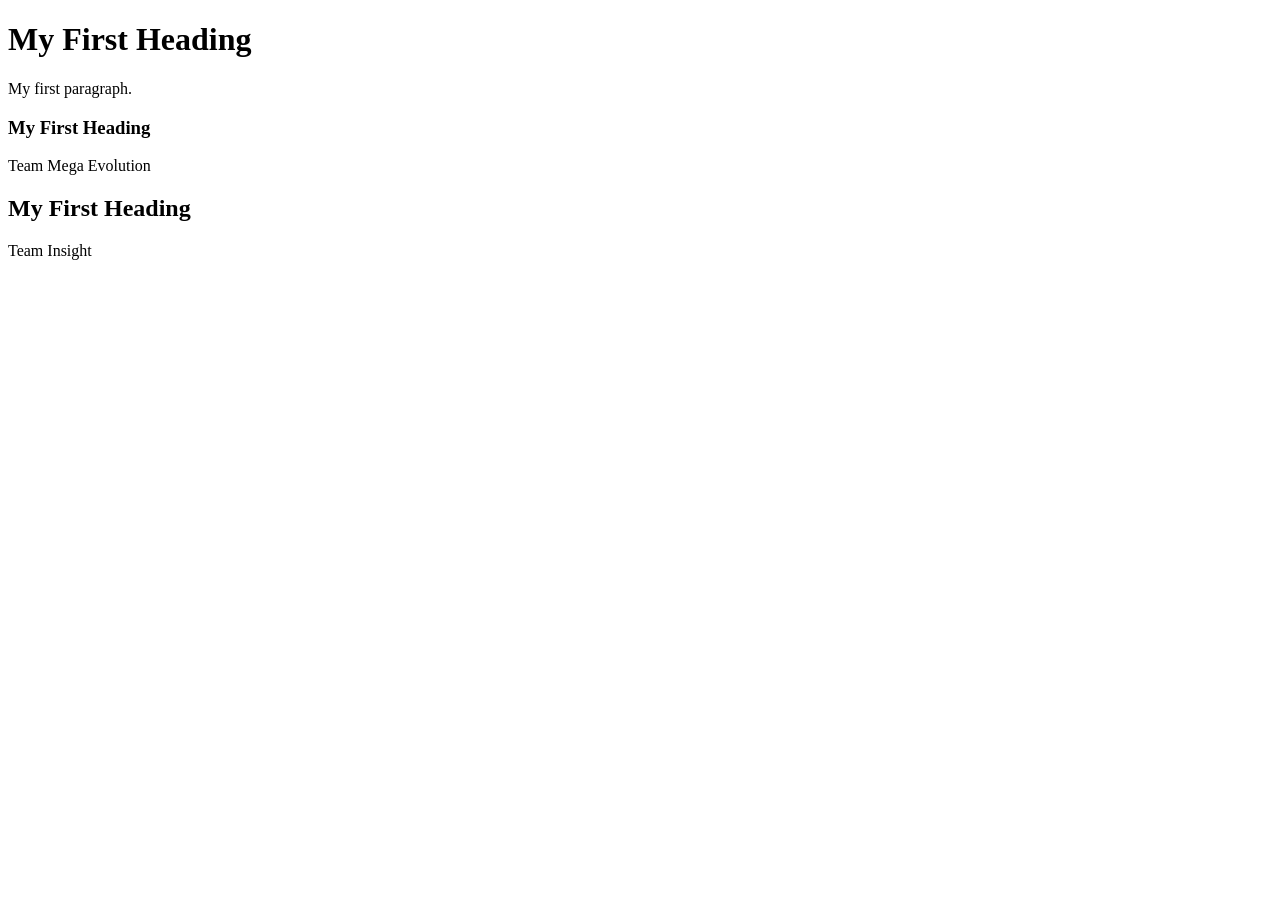
<file: Practice Lab/index.html>
<!DOCTYPE html>
<html>
<head>
<title>King </title>
</head>
<body>

<h1>My First Heading</h1>
<p>My first paragraph.</p>

<h3>My First Heading</h3>
<p>Team Mega Evolution</p>

<h2>My First Heading</h2>
<p>Team Insight</p>



</body>
</html>
</file>
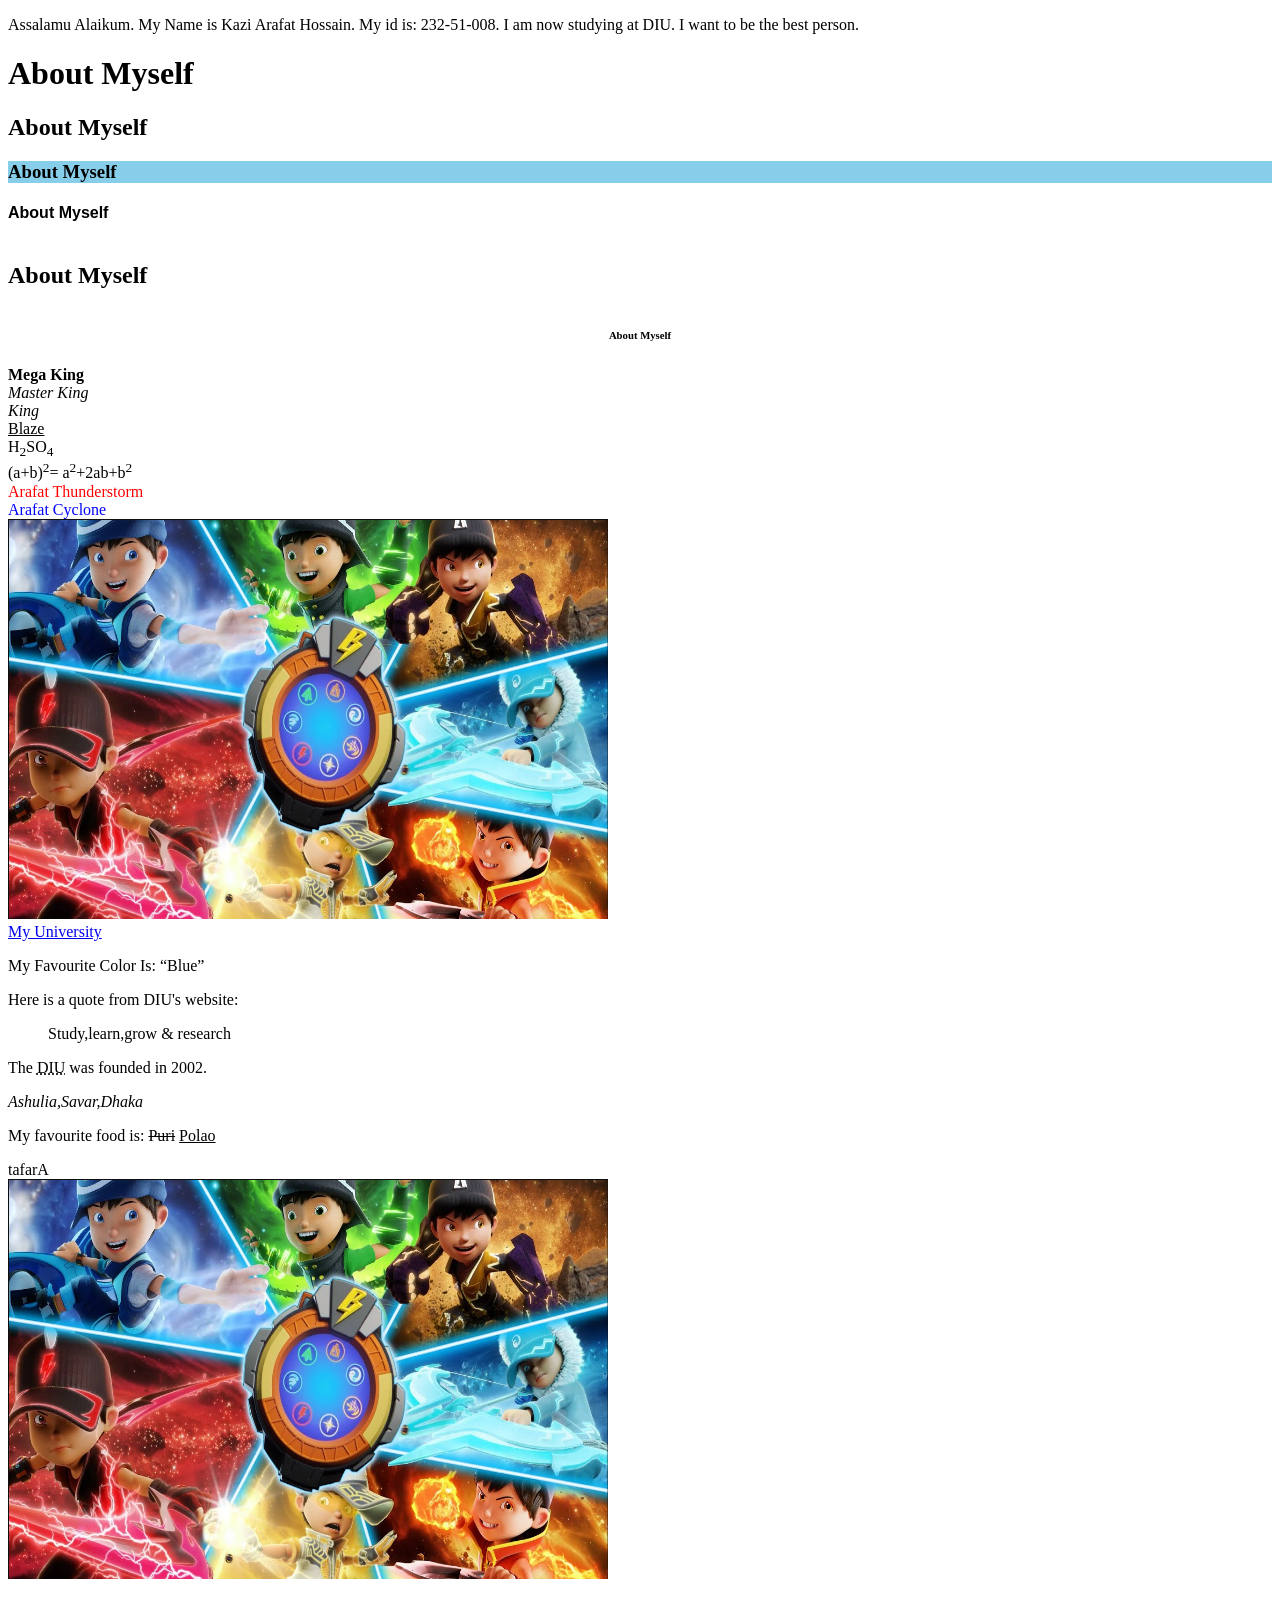
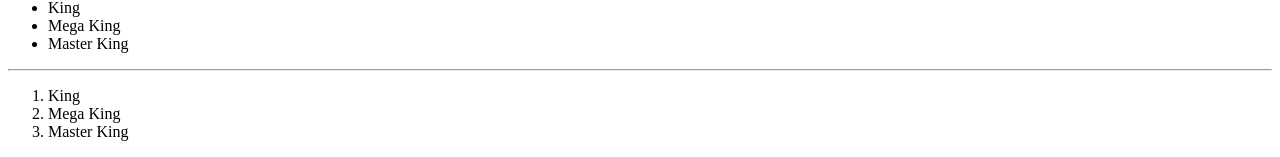
<file: Practice Lab/Lab_2.html>
<!DOCTYPE html>
<html lang="en">
<head>
    <meta charset="UTF-8">
    <meta name="viewport" content="width=device-width, initial-scale=1.0">
    <title>My First Webpage</title>
</head>
<body>
  <!--Paragraph Tag-->
    <p>Assalamu Alaikum. My Name is Kazi Arafat Hossain. My id is: 232-51-008. I am now studying at DIU.
        I want to be the best person.
    </p>
  <!--Heading Tag-->
    <h1>About Myself</h1>
    <h2>About Myself</h2>
  <!--Heading with Style Tag-->
    <h3 style="background-color:skyblue;">About Myself</h3>
    <h4 style="font-family: Arial, Helvetica, sans-serif;">About Myself</h4>
    <h5 style="font-size: x-large;">About Myself</h5>
  <!--Heading with Center Tag-->
    <h6 style="text-align: center;">About Myself</h6>
  <!--Paragragh with different Tags-->
  <!--Bold & Line Break Tags-->
    <p><b>Mega King</b><br>
  <!--Italic Tag-->
        <i>Master King</i>
        <br>
  <!--Emphasize Tag-->
        <em>King</em>
        <br>
  <!--Underline Tag-->
        <u>Blaze</u>
        <br>
  <!--Subscript Tag-->
        H<sub>2</sub>SO<sub>4</sub>
        <br>
  <!--Superscript Tag-->
        (a+b)<sup>2</sup>= a<sup>2</sup>+2ab+b<sup>2</sup>
        <br>
  <!--Span & Style Tag-->
        <span style="color:red;">Arafat Thunderstorm</span>
        <br>
        <span style="color:blue;">Arafat Cyclone</span>
        <br>
  <!--Image Tag-->
        <img src="Assets/ScreenShot_20250521104356.png" alt="Best 7 Elements" height="400" width="600">
        <br>
  <!--Link Tag-->
        <a href="https://daffodilvarsity.edu.bd/" target="_blank">My University</a>
        <br>
    </p>
  <!--Quotation Tag-->
  <p>My Favourite Color Is: <q>Blue</q></p>
  <!--Blockquote & Cite Tag-->
    <p>Here is a quote from DIU's website:</p>
<blockquote cite="https://daffodilvarsity.edu.bd/noticeboard">
Study,learn,grow & research
</blockquote>
<!--Abbreviation Tag-->
<p>The <abbr title="Daffodil International University">DIU</abbr> was founded in 2002.</p>
<!--Address Tag-->
<p><address>Ashulia,Savar,Dhaka</address></p>
<!--Delete & Insert Tag-->
<p>My favourite food is: <del>Puri</del> <ins>Polao</ins></p>
<!--Bi-Directional Override Tag-->
<bdo dir="rtl">Arafat</bdo> <br>
<!--Image & Link Tag-->
<a href="https://boboiboy.fandom.com/wiki/Elemental_Forms" target="_blank"><img src="Assets/ScreenShot_20250521104356.png" alt="Best 7 Elements" height="400" width="600"></a>
<br>
<!--Unordered List Tag-->
<ul>
  <li>King</li>
  <li>Mega King</li>
  <li>Master King</li>
</ul>
<hr> <!--Horizontal Line Tag-->
<!--Ordered List Tag-->
<ol>
  <li>King</li>
  <li>Mega King</li>
  <li>Master King</li>
</ol>
</body>
</html>
</file>
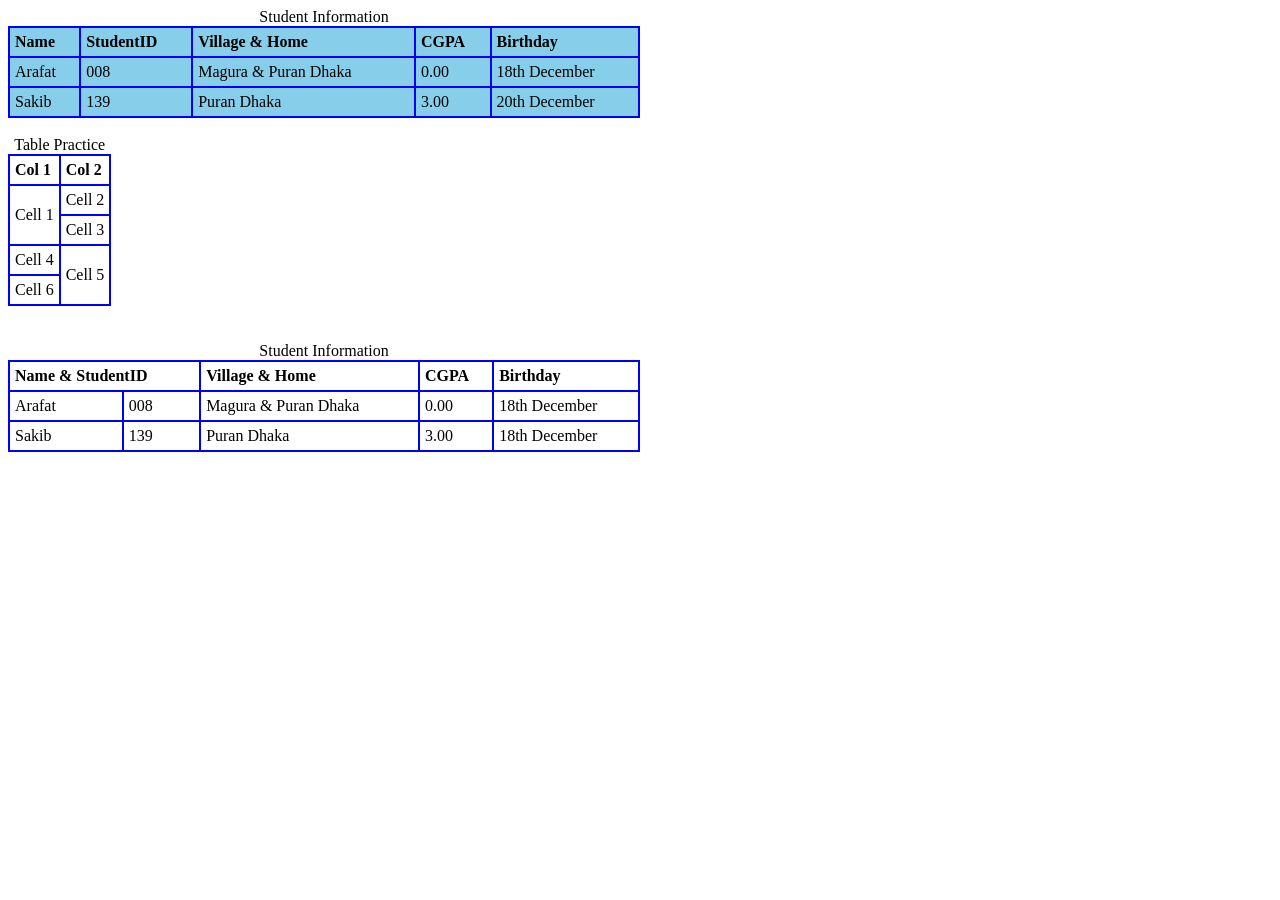
<file: Practice Lab/Lab_3.html>
<!DOCTYPE html>
<html lang="en">
<head>
    <meta charset="UTF-8">
    <meta name="viewport" content="width=device-width, initial-scale=1.0">
    <title>Table Practice</title>
<!--Table Styling-->
<style>
    table, th, td {
  border: 2px solid blue;
  border-collapse: collapse;
  text-align: left;
  padding: 5px;
  border-style: solid;
}
</style>
</head>
<body>
    <!--Table Create-->
    <table style="width: 50%;">
        <colgroup>
    <col span="5" style="background-color: skyblue">
        </colgroup>
        <caption>Student Information</caption>
        <tr>
            <th>Name</th>
            <th>StudentID</th>
            <th>Village & Home</th>
            <th>CGPA</th>
            <th>Birthday</th>
        </tr>
        <tr>
            <td>Arafat</td>
            <td>008</td>
            <td>Magura & Puran Dhaka</td>
            <td>0.00</td>
            <td>18th December</td>
        </tr>
        <tr>
            <td>Sakib</td>
            <td>139</td>
            <td>Puran Dhaka</td>
            <td>3.00</td>
            <td>20th December</td>
        </tr>
    </table>
    <br>
    <!--Task: Write the codes for the given table-->
    <table>
        <caption>Table Practice</caption>
        <tr>
            <th>Col 1</th>
            <th>Col 2</th>
        </tr>
        <tr>
            <td rowspan="2">Cell 1</td>
            <td>Cell 2</td>
        </tr>
        <tr>
            <td>Cell 3</td>
        </tr>
        <tr>
            <td>Cell 4</td>
            <td rowspan="2">Cell 5</td>
        </tr>
        <tr>
            <td>Cell 6</td>
        </tr>
    </table>
    <br>
    <!--Test rowspan & colspan in table-->
    <br>
    <table style="width: 50%;">
        <caption>Student Information</caption>
        <tr>
            <th colspan="2">Name & StudentID</th>
            <th>Village & Home</th>
            <th>CGPA</th>
            <th>Birthday</th>
        </tr>
        <tr>
            <td>Arafat</td>
            <td>008</td>
            <td>Magura & Puran Dhaka</td>
            <td>0.00</td>
            <td>18th December</td>
        </tr>
        <tr>
            <td>Sakib</td>
            <td>139</td>
            <td>Puran Dhaka</td>
            <td>3.00</td>
            <td>18th December</td>
        </tr>
    </table>
    <br>
</body>
</html>
</file>
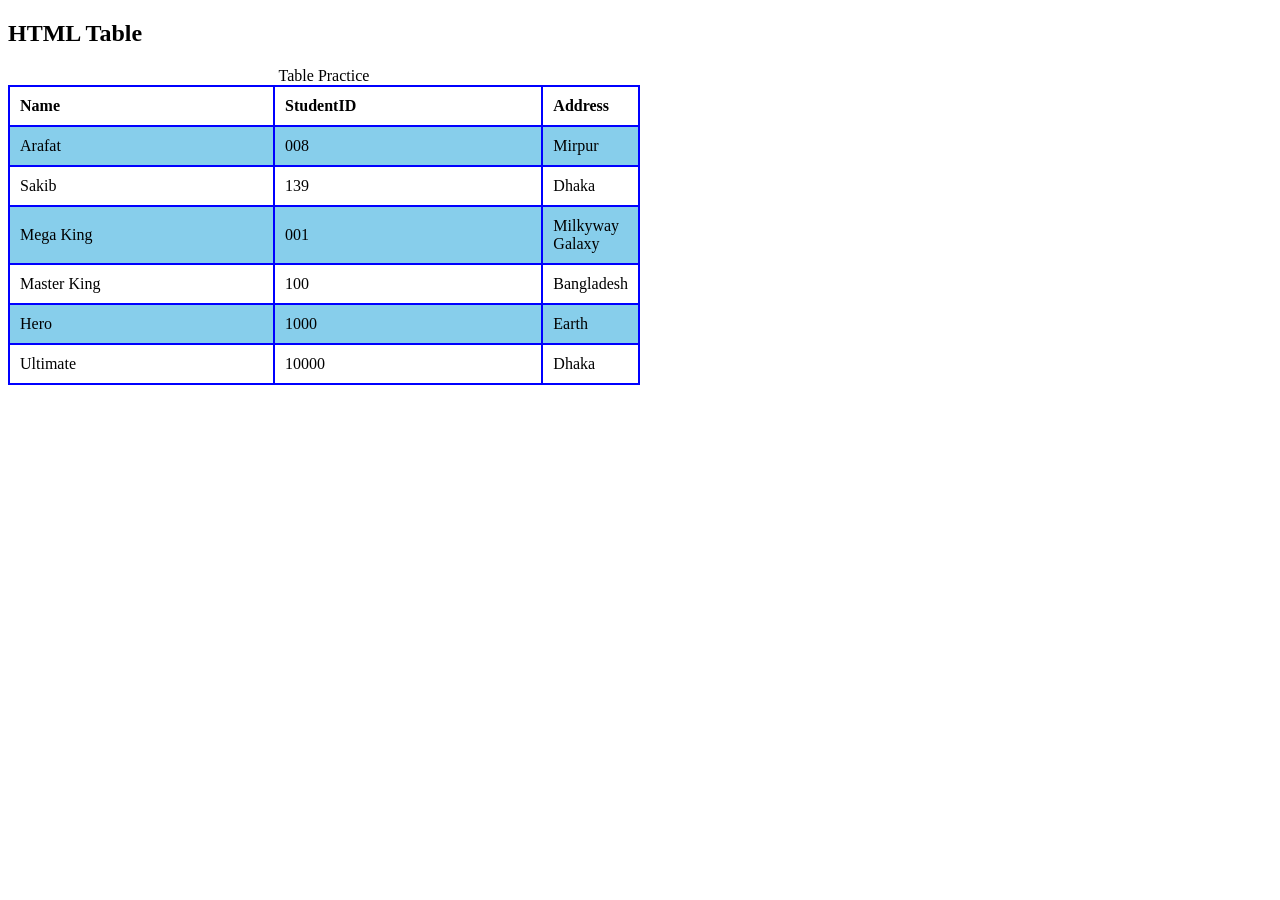
<file: Practice Lab/Lab_4.html>
<!DOCTYPE html>
<html lang="en">
<head>
    <meta charset="UTF-8">
    <meta name="viewport" content="width=device-width, initial-scale=1.0">
    <title>HTML Practice</title>
<style>
    table, th, td {
  border: 2px solid blue;
  border-collapse: collapse;
  width: 50%;
  text-align: left;
  padding: 10px;
  border-style: solid;
}
tr:nth-child(even) {
  background-color: skyblue;
}
</style>
</head>
<body>
    <h2>HTML Table</h2>
    <table>
        <caption>Table Practice</caption>
  <tr>
    <th>Name</th>
    <th>StudentID</th>
    <th>Address</th>
  </tr>
  <tr>
    <td>Arafat</td>
    <td>008</td>
    <td>Mirpur</td>
  </tr>
  <tr>
    <td>Sakib</td>
    <td>139</td>
    <td>Dhaka</td>
  </tr>
    <tr>
    <td>Mega King</td>
    <td>001</td>
    <td>Milkyway Galaxy</td>
  </tr>
  <tr>
    <td>Master King</td>
    <td>100</td>
    <td>Bangladesh</td>
  </tr>
    <tr>
    <td>Hero</td>
    <td>1000</td>
    <td>Earth</td>
  </tr>
  <tr>
    <td>Ultimate</td>
    <td>10000</td>
    <td>Dhaka</td>
  </tr>
</table>
</body>
</html>
</file>
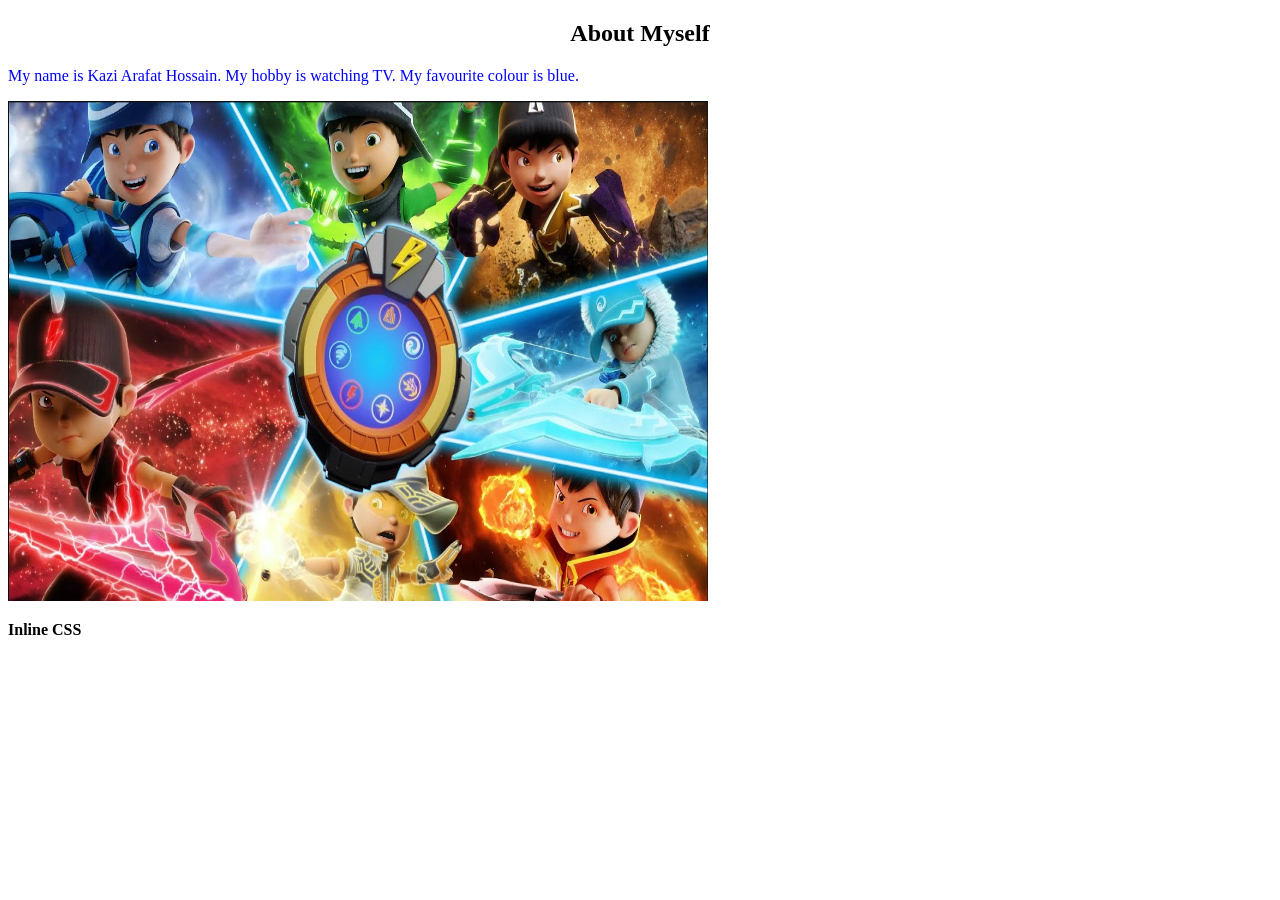
<file: Practice Lab/Lab_4_Task1.html>
<!DOCTYPE html>
<html lang="en">
<head>
    <meta charset="UTF-8">
    <meta name="viewport" content="width=device-width, initial-scale=1.0">
    <title>CSS Practice1</title>
</head>
<body>
    <h2 style="text-align: center;">About Myself</h2>
    <p style="color: blue;">My name is Kazi Arafat Hossain. My hobby is watching TV. My favourite colour is blue.</p>
    <img src="Assets/ScreenShot_20250521104356.png" alt="Best 7 Elements" height="500" width="700">
    <p><b>Inline CSS</b></p>
</body>
</html>
</file>
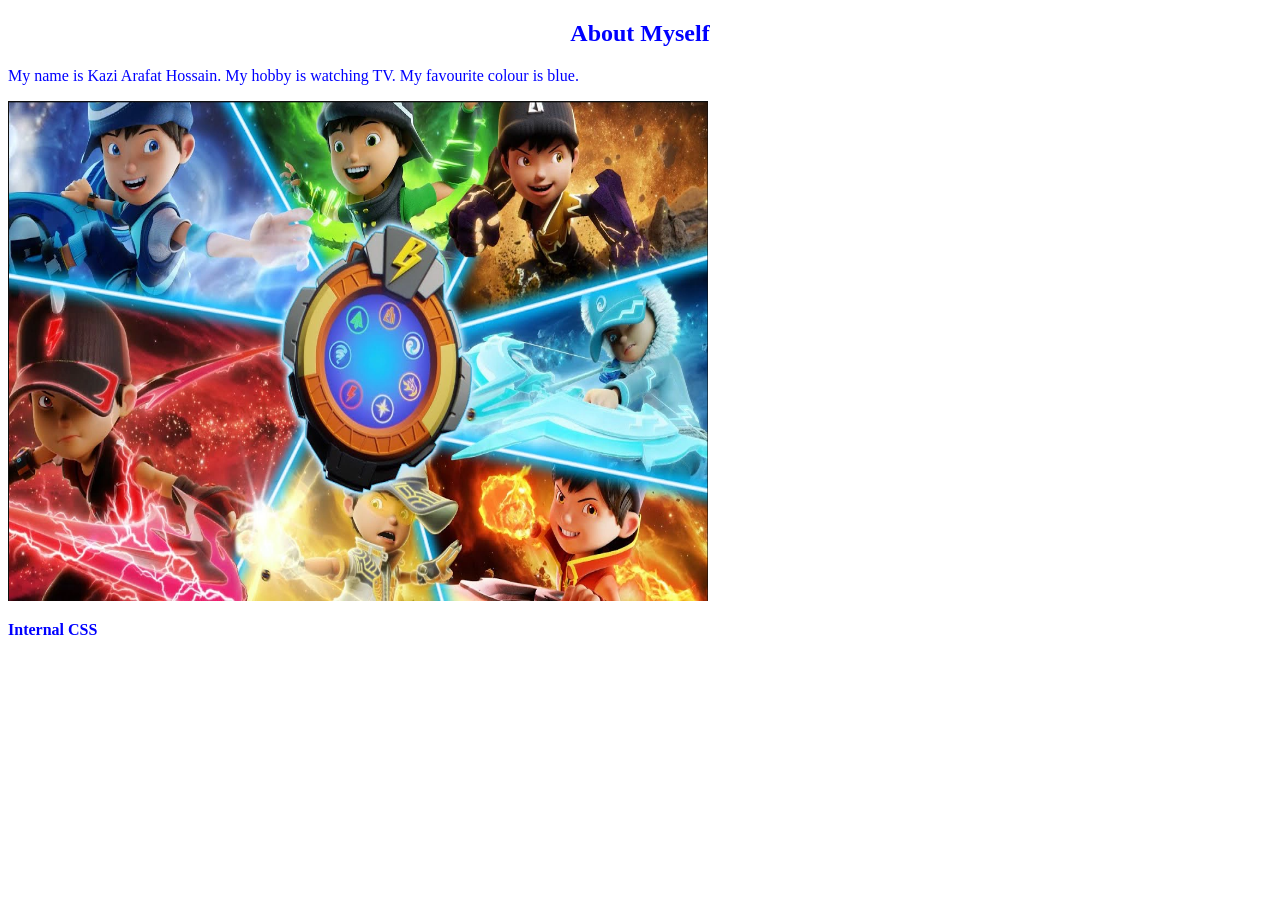
<file: Practice Lab/Lab_4_task2.html>
<!DOCTYPE html>
<html lang="en">
<head>
    <meta charset="UTF-8">
    <meta name="viewport" content="width=device-width, initial-scale=1.0">
    <title>CSS Practice2</title>
<style>
    h2{
        text-align: center;
        color: blue;
    }
    p{
        color: blue;
    }
</style>
</head>

<body>
    <h2>About Myself</h2>
    <p>My name is Kazi Arafat Hossain. My hobby is watching TV. My favourite colour is blue.</p>
    <img src="Assets/ScreenShot_20250521104356.png" alt="Best 7 Elements" height="500" width="700">
    <p><b>Internal CSS</b></p>
</body>
</html>
</file>
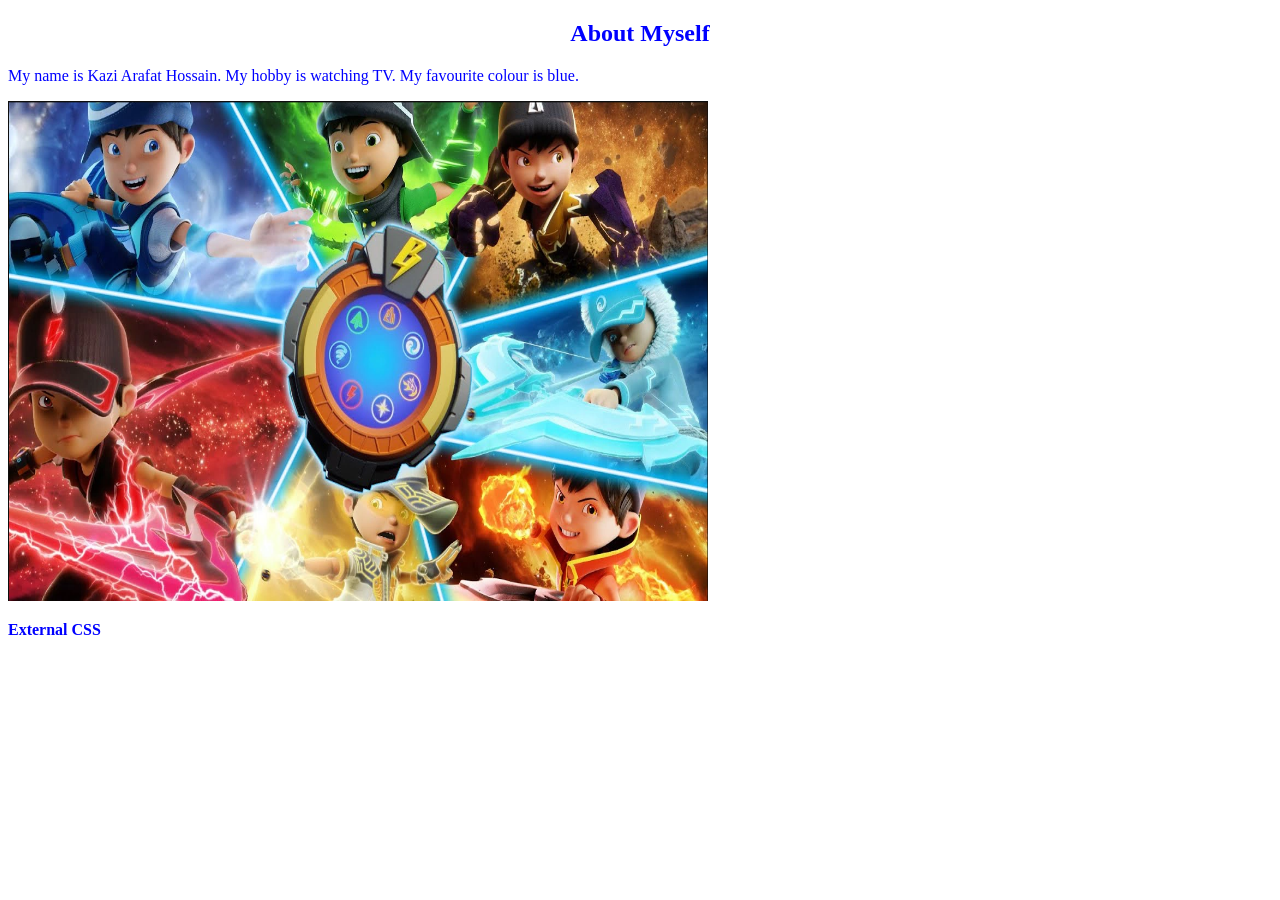
<file: Practice Lab/Lab_4_task3.html>
<!DOCTYPE html>
<html lang="en">
<head>
    <meta charset="UTF-8">
    <meta name="viewport" content="width=device-width, initial-scale=1.0">
    <link rel="stylesheet" href="styles.css">
    <title>CSS Practice3</title>
</head>
<body>
    <h2>About Myself</h2>
    <p>My name is Kazi Arafat Hossain. My hobby is watching TV. My favourite colour is blue.</p>
    <img src="Assets/ScreenShot_20250521104356.png" alt="Best 7 Elements" height="500" width="700">
    <p><b>External CSS</b></p>
</body>
</html>
</file>
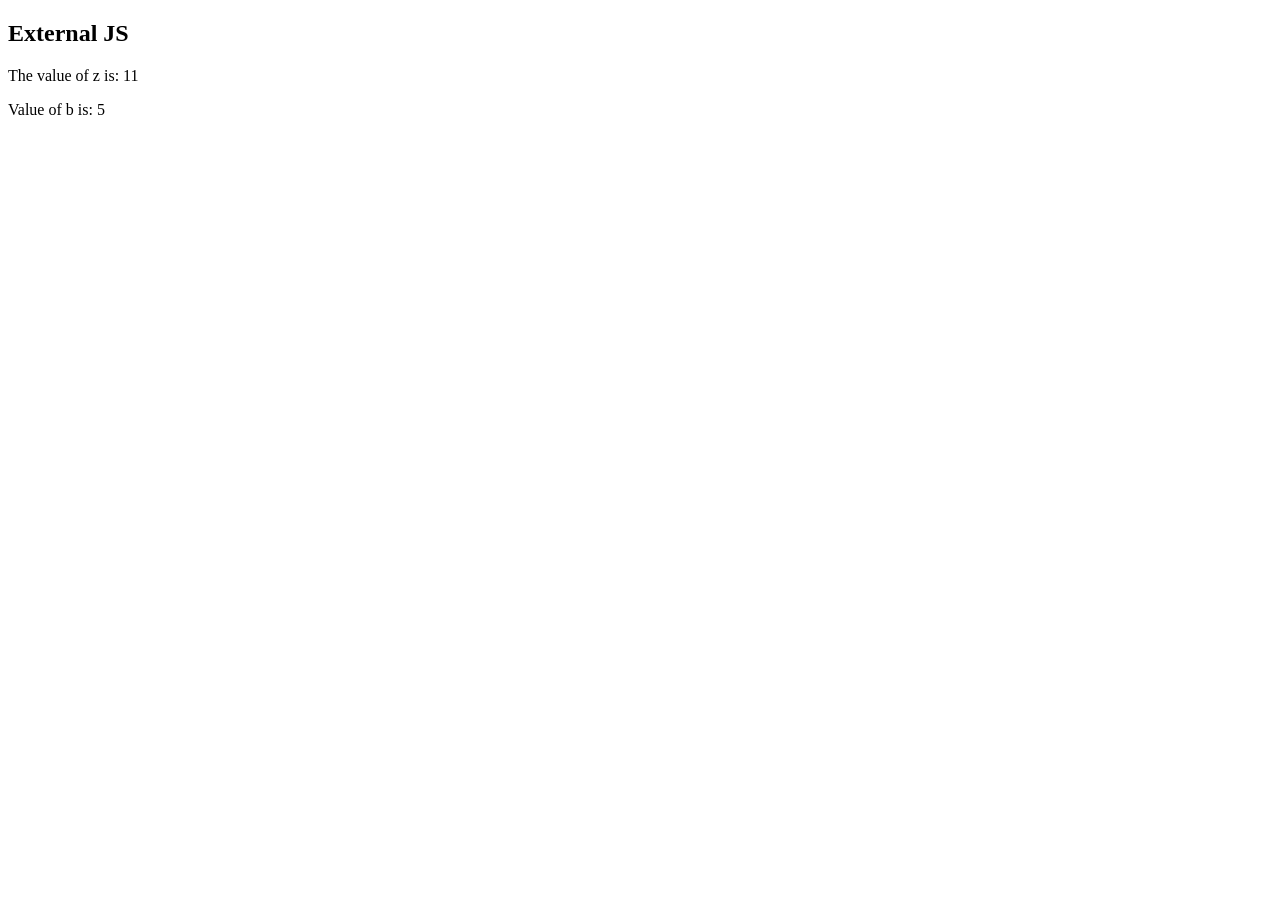
<file: Practice Lab/Lab_6.html>
<!DOCTYPE html>
<html lang="en">
<head>
    <meta charset="UTF-8" />
    <title>External JS Example</title>
</head>
<body>
    <h2>External JS</h2>
    <p id="demo"></p>
    
    <p id="demo1"></p>

    <script src="myScript.js"></script>
</body>
</html>
</file>
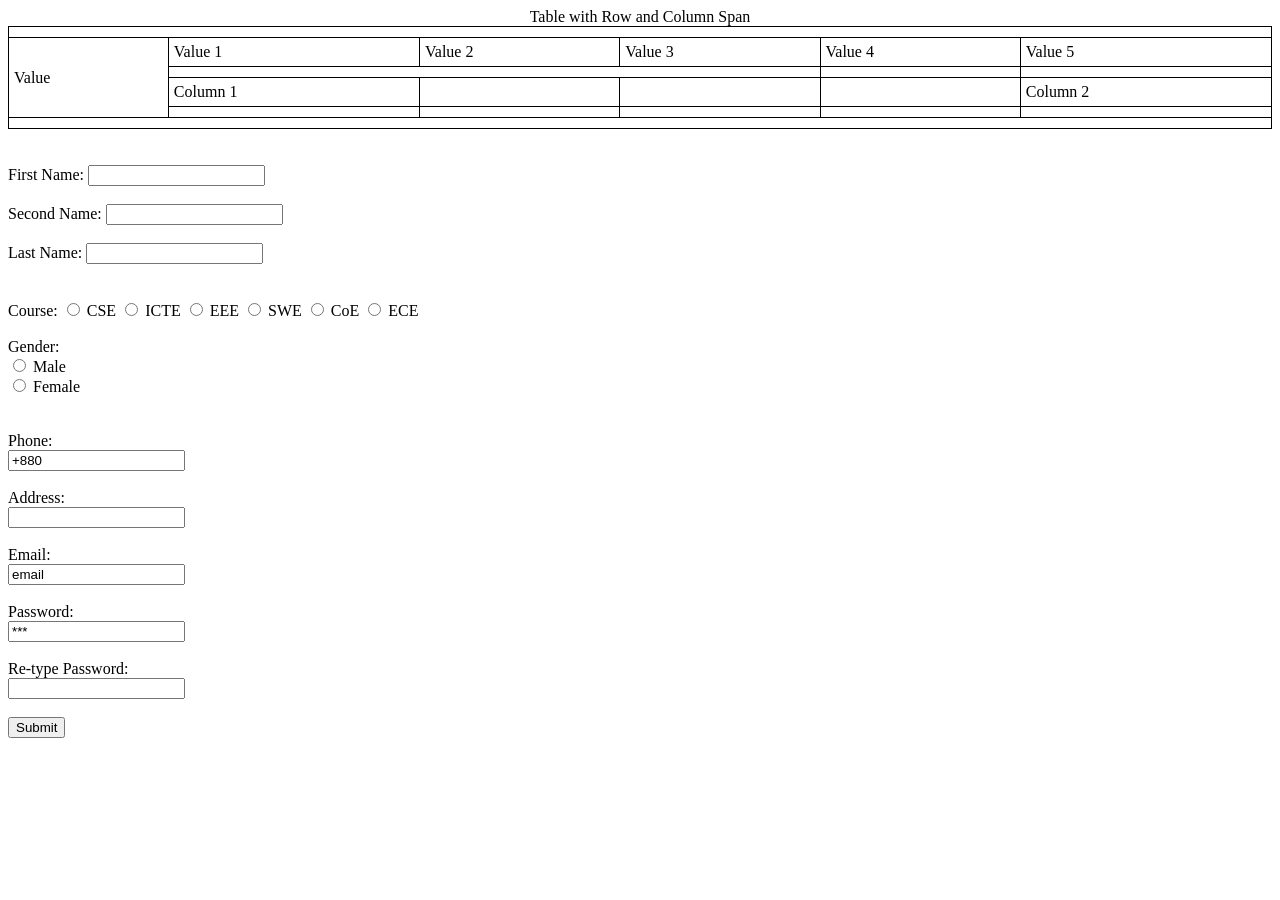
<file: Practice Lab/Lab_Test_1.html>
<!DOCTYPE html>
<html lang="en">
<head>
    <meta charset="UTF-8">
    <meta name="viewport" content="width=device-width, initial-scale=1.0">
    <title>HTML Lab Test 1</title>
<style>
    table, th, td {
  border: 1px solid black;
  border-collapse: collapse;
  text-align: left;
  padding: 5px;
  border-style: solid;
}
</style>
</head>
<body>
    <table style="width: 100%">
        <caption>Table with Row and Column Span</caption>
        <tr>
            <td colspan="6"></td>
        </tr>
        <tr>
            <td rowspan="4">Value</td>
            <td>Value 1</td>
            <td>Value 2</td>
            <td>Value 3</td>
            <td>Value 4</td>
            <td>Value 5</td>
        </tr>
        <tr>
            <td colspan="3"></td>
            <td></td>
            <td></td>
        </tr>
        <tr>
            <td>Column 1</td>
            <td></td>
            <td></td>
            <td></td>
            <td>Column 2</td>
        </tr>
        <tr>
            <td></td>
            <td></td>
            <td></td>
            <td></td>
            <td></td>
        </tr>
        <tr>
            <td colspan="6"></td>
        </tr>
    </table>
    <br><br>
    <form>
        <label for="fname">First Name:</label>
        <input type="text" id="fname" name="fname"><br><br>
        <label for="sname">Second Name:</label>
        <input type="text" id="sname" name="sname"><br><br>
        <label for="lname">Last Name:</label>
        <input type="text" id="lname" name="lname"><br><br>
        <br>
        <label for="course">Course:</label>
        <input type="radio" id="cse" name="course" value="CSE">
        <label for="cse">CSE</label>
        <input type="radio" id="icte" name="course" value="ICTE">
        <label for="icte">ICTE</label>
        <input type="radio" id="eee" name="course" value="EEE">
        <label for="eee">EEE</label>
        <input type="radio" id="swe" name="course" value="SWE">
        <label for="swe">SWE</label>
        <input type="radio" id="coe" name="course" value="CoE">
        <label for="coe">CoE</label>
        <input type="radio" id="ece" name="course" value="ECE">
        <label for="ece">ECE</label>
        <br>
        <br>
        <label for="gender">Gender:</label><br>
        <input type="radio" id="male" name="gender" value="male">
        <label for="male">Male</label><br>
        <input type="radio" id="female" name="gender" value="female">
        <label for="female">Female</label><br>
        <br>
        <br>
        <label for="phone">Phone:</label><br>
        <input type="text" id="phn" name="phone" value="+880"><br><br>
        <label for="address">Address:</label><br>
        <input type="textarea" id="address" name="address"><br><br>
        <label for="email">Email:</label><br>
        <input type="email" id="fname" name="fname" value="email"><br><br>
        <label for="password">Password:</label><br>
        <input type="pwd" id="pwd" name="password" value="***"><br><br>
        <label for="password">Re-type Password:</label><br>
        <input type="pwd" id="pwd" name="password"><br><br>
        <input type="submit" value="Submit">
    </form>
</body>
</html>
</file>
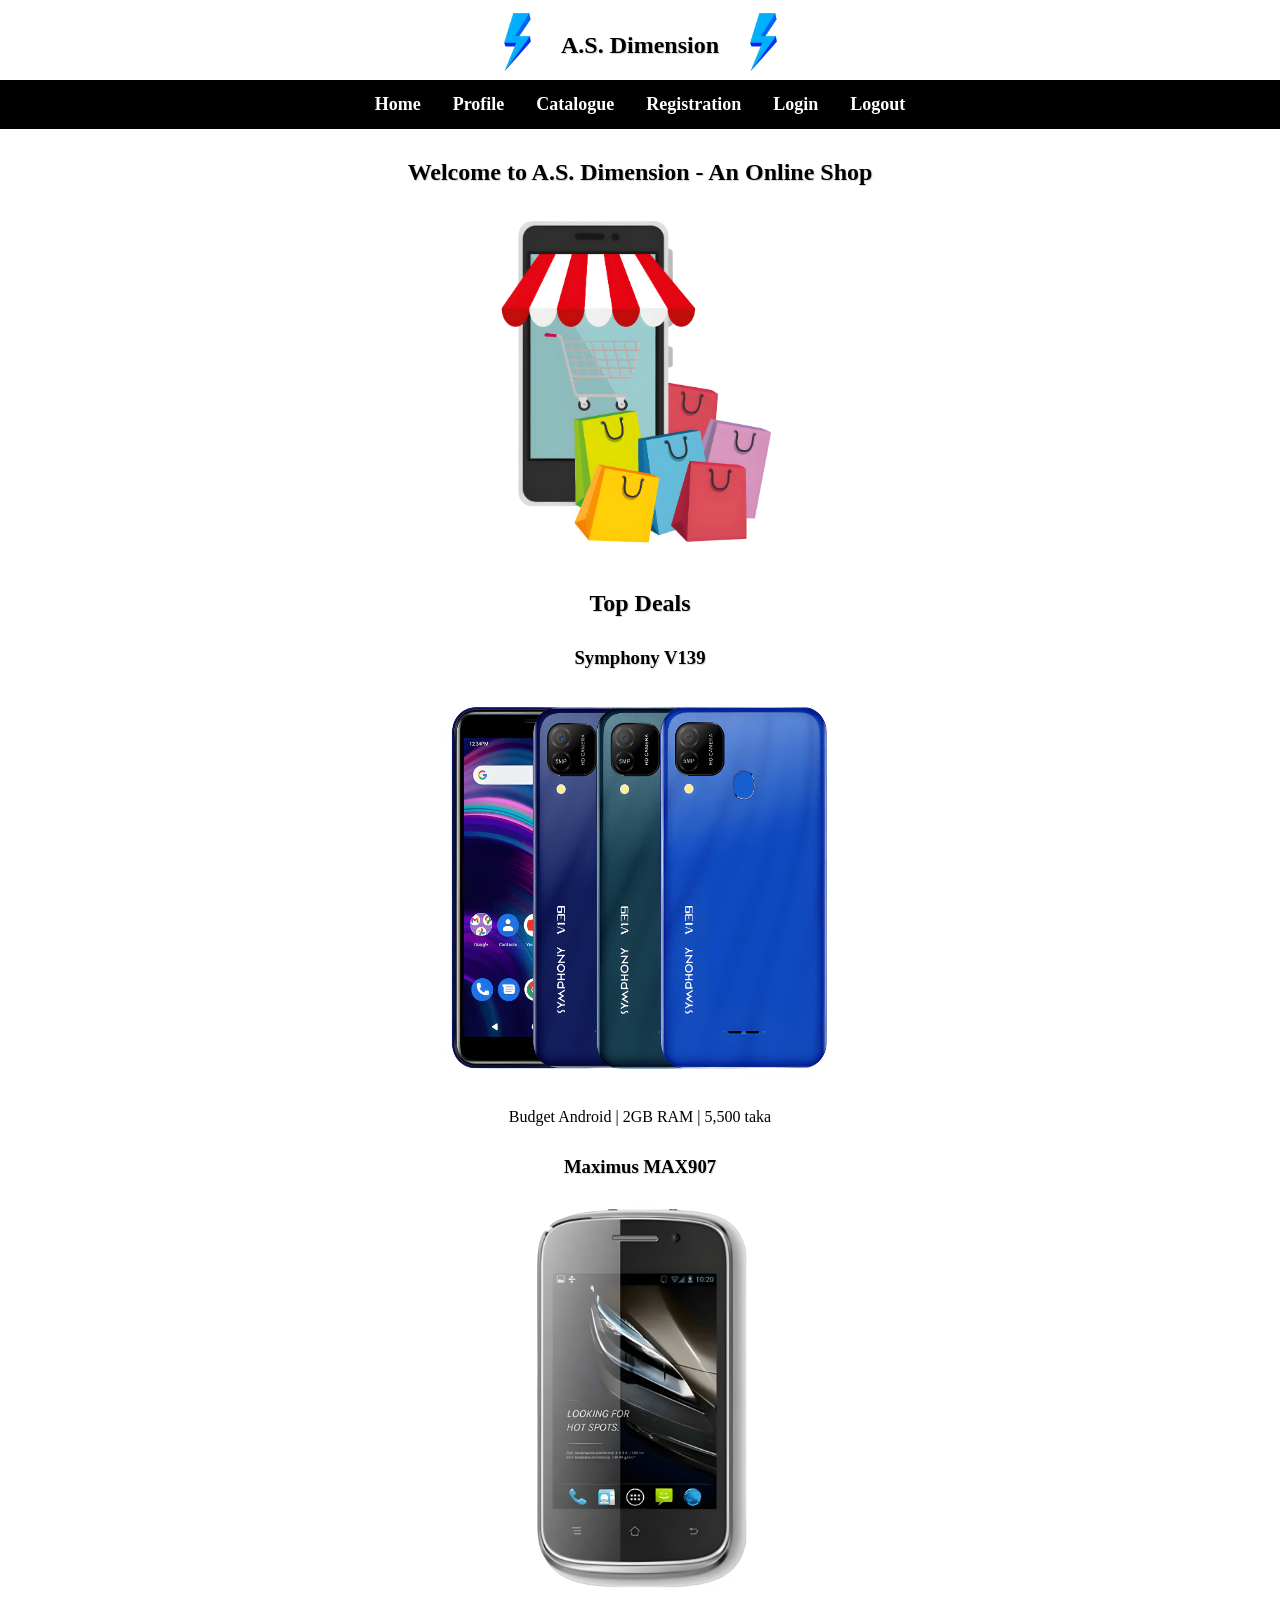
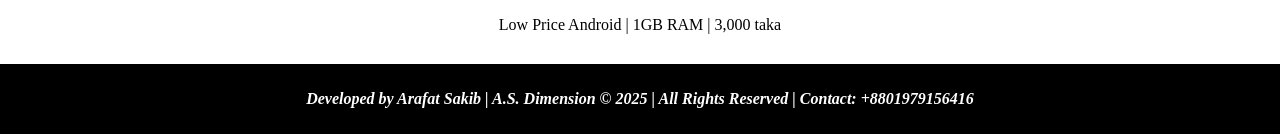
<file: Practice Web/home.html>
<!DOCTYPE html>
<html lang="en">
<head>
    <meta charset="UTF-8">
    <meta name="viewport" content="width=device-width, initial-scale=1.0">
    <title>Home | A.S. Dimension</title>
    <link rel="stylesheet" href="styles.css">
    <link rel="icon" type="image" href="images/AS DIMENSION.png">
</head>
<body>
    <header style="text-align: center;">
      <img src="images/AS DIMENSION.png" alt="AS Dimension Logo" width="80" style="vertical-align: middle;">
      <h2 style="display: inline-block; vertical-align: middle;">A.S. Dimension</h2>
      <img src="images/AS DIMENSION.png" alt="AS Dimension Logo" width="80" style="vertical-align: middle;">
    </header>

    <nav>
        <ul>
            <li><a href="home.html"><b>Home</b></a></li>
            <li><a href="profile.php"><b>Profile</b></a></li>
            <li><a href="catalogue.php"><b>Catalogue</b></a></li>
            <li><a href="registration.php"><b>Registration</b></a></li>
            <li><a href="login.php"><b>Login</b></a></li>
            <li><a href="logout.php"><b>Logout</b></a></li>
        </ul>
    </nav>

  <h2>Welcome to A.S. Dimension - An Online Shop</h2>
  <p><img src="images/Home page pic.png" alt="SmartPhone Online Store Home Page Image" height="350" width="300"></p>

  <h2>Top Deals</h2>
  <h3>Symphony V139</h3>
  <p><img src="images/Symphony V139.png" alt="Symphony V139 Image" height="400" width="400"></p>
  <p>Budget Android | 2GB RAM | 5,500 taka</p>

  <h3>Maximus MAX907</h3>
  <p><img src="images/Maximus MAX907.png" alt="Maximus MAX907 Image" height="400" width="250"></p>
  <p>Low Price Android | 1GB RAM | 3,000 taka</p>

<footer>
  <p><i><b> Developed by Arafat Sakib | A.S. Dimension © 2025 | All Rights Reserved | Contact: +8801979156416 </b></i></p>
</footer>

</body>
</html>
</file>
<file: Practice Lab/styles.css>
h2{
        text-align: center;
        color: blue;
    }
    p{
        color: blue;
    }
</file>
<file: Practice Web/styles.css>
/* Body,paragraph,h1,h2,h3 Styling */
body {
    background: white;
    color: black;
    margin: 0;
    padding: 0;
    animation: fade_in 0.5s ease-in-out;
}

@keyframes fade_in {
    from { opacity: 0; }
    to { opacity: 1; }
}

p {
    text-align: center;
}

h1 {
    text-align: center;
    background-color: black;
    color: white;
    text-shadow: 2px 2px 4px black;
    padding: 15px;
    margin: 0;
    font-size: 32px;
}

h2 {
    color: black;
    margin-top: 30px;
    text-shadow: 1px 1px 1px lightgray;
    text-align: center;
}

h3 {
    color: black;
    margin-top: 30px;
    text-shadow: 1px 1px 1px lightgray;
    text-align: center;
}

/* Registration Form Styling */
#form1 {
    width: 40%;
    margin: 20px auto;
    padding: 20px;
    background-color: white;
    border: 5px inset darkgray;
    border-radius: 15px;
    text-align: center;
    box-shadow: 0 4px 8px rgba(0,0,0,0.2), 0 6px 20px rgba(0,0,0,0.19);
    animation: slide_up 0.5s ease-in-out;
}

@keyframes slide_up {
  from  { transform: translateY(100px); opacity: 0; }
  to  { transform: translateY(0px); opacity: 1; }
}

#form1 label {
    font-size: 18px;
    display: inline-block;
    width: 140px;
    text-align: left;
    margin: 5px;
}

#form1 input[type="text"],
#form1 input[type="number"],
#form1 input[type="password"],
#form1 input[type="email"],
#form1 input[type="date"],
#form1 select {
    display: inline-block;
    width: 200px;
    padding: 10px;
    margin: 5px;
    border: 1px solid darkgray;
    border-radius: 8px;
    box-sizing: border-box;
}

#form1 input:hover {
    box-shadow: 0 4px 8px rgba(0,0,0,0.2);
    transform: scale(1.00);
    transition: all 0.5s ease;
}

#form1 input[type="submit"],
#form1 input[type="reset"],
#form1 button[type="submit"],
#form1 button[type="reset"] {
    background-color: black;
    border: none;
    border-radius: 5px;
    color: white;
    padding: 12px 24px;
    text-align: center;
    font-size: 16px;
    margin: 10px 5px;
    cursor: pointer;
    transition: background-color 0.3s ease;
}

#form1 input[type="submit"]:hover,
#form1 input[type="reset"]:hover,
#form1 button[type="submit"]:hover,
#form1 button[type="reset"]:hover {
    background-color: black;
    box-shadow: 0 4px 8px rgba(0,0,0,0.2);
    transform: scale(1.08);
}

/* Login Form Styling*/
#form2 {
    width: 40%;
    margin: 20px auto;
    padding: 20px;
    background-color: white;
    border: 5px inset darkgray;
    border-radius: 15px;
    text-align: center;
    box-shadow: 0 4px 8px rgba(0,0,0,0.2), 0 6px 20px rgba(0,0,0,0.19);
    animation: slide_up 0.5s ease-in-out;
}

@keyframes slide_up {
  from  { transform: translateY(100px); opacity: 0; }
  to  { transform: translateY(0px); opacity: 1; }
}

#form2 label {
    font-size: 18px;
    display: inline-block;
    width: 100px;
    text-align: left;
    margin: 5px;
}

#form2 input[type="email"],
#form2 input[type="password"],
#form2 select {
    display: inline-block;
    width: 200px;
    padding: 10px;
    margin: 5px;
    border: 1px solid darkgray;
    border-radius: 8px;
    box-sizing: border-box;
}

#form2 input:hover {
    box-shadow: 0 4px 8px rgba(0,0,0,0.2);
    transform: scale(1.00);
    transition: all 0.5s ease;
}

#form2 input[type="submit"],
#form2 input[type="reset"],
#form2 button[type="submit"],
#form2 button[type="reset"] {
    background-color: black;
    border: none;
    border-radius: 5px;
    color: white;
    padding: 12px 24px;
    text-align: center;
    font-size: 16px;
    margin: 10px 5px;
    cursor: pointer;
    transition: background-color 0.3s ease;
}

#form2 input[type="submit"]:hover,
#form2 input[type="reset"]:hover,
#form2 button[type="submit"]:hover,
#form2 button[type="reset"]:hover {
    background-color: black;
    box-shadow: 0 4px 8px rgba(0,0,0,0.2);
    transform: scale(1.08);
}

/* Footer Styling */
footer {
    text-align: center;
    background-color: black;
    color: white;
    padding: 10px;
    margin-top: 30px;
}

/* Navigation Bar Styling */
ul {
    font-size: 18px;
    display: flex;
    flex-wrap: wrap;
    justify-content: center;
    list-style-type: none;
    margin: 0;
    padding: 0;
    background-color: black;
    text-shadow: 1px 1px 1px black;
}

li {
    margin: 0;
}

li a {
    display: block;
    color: white;
    text-align: center;
    padding: 14px 16px;
    text-decoration: none;
    transition: background-color 0.5s ease;
}

li a:hover {
    background-color: gray;
    transform: scale(1.10);
}

/* Button styling for all the buttons */
.blue-button {
    display: inline-block;
    padding: 8px 16px;
    background-color: black;
    color: white;
    text-decoration: none;
    border-radius: 5px;
    font-weight: bold;
    transition: background-color 0.3s;
}

.blue-button:hover {
    background-color: gray;
}

/* Table Styling */
table {
    width: 60%;
    margin: 20px auto;
    border-collapse: collapse;
    background-color: white;
    box-shadow: 0 4px 10px rgba(0, 0, 100, 0.2);
    animation: fade_in 0.5s ease-in-out;
}

table th, table td {
    border: 2px solid black;
    padding: 8px;
    text-align: center;
    font-size: 16px;
}

table th {
    background-color: black;
    color: white;
}

table tr:nth-child(even) {
    background-color: white;
}

table tr:hover {
    background-color: lightgray;
}
</file>
